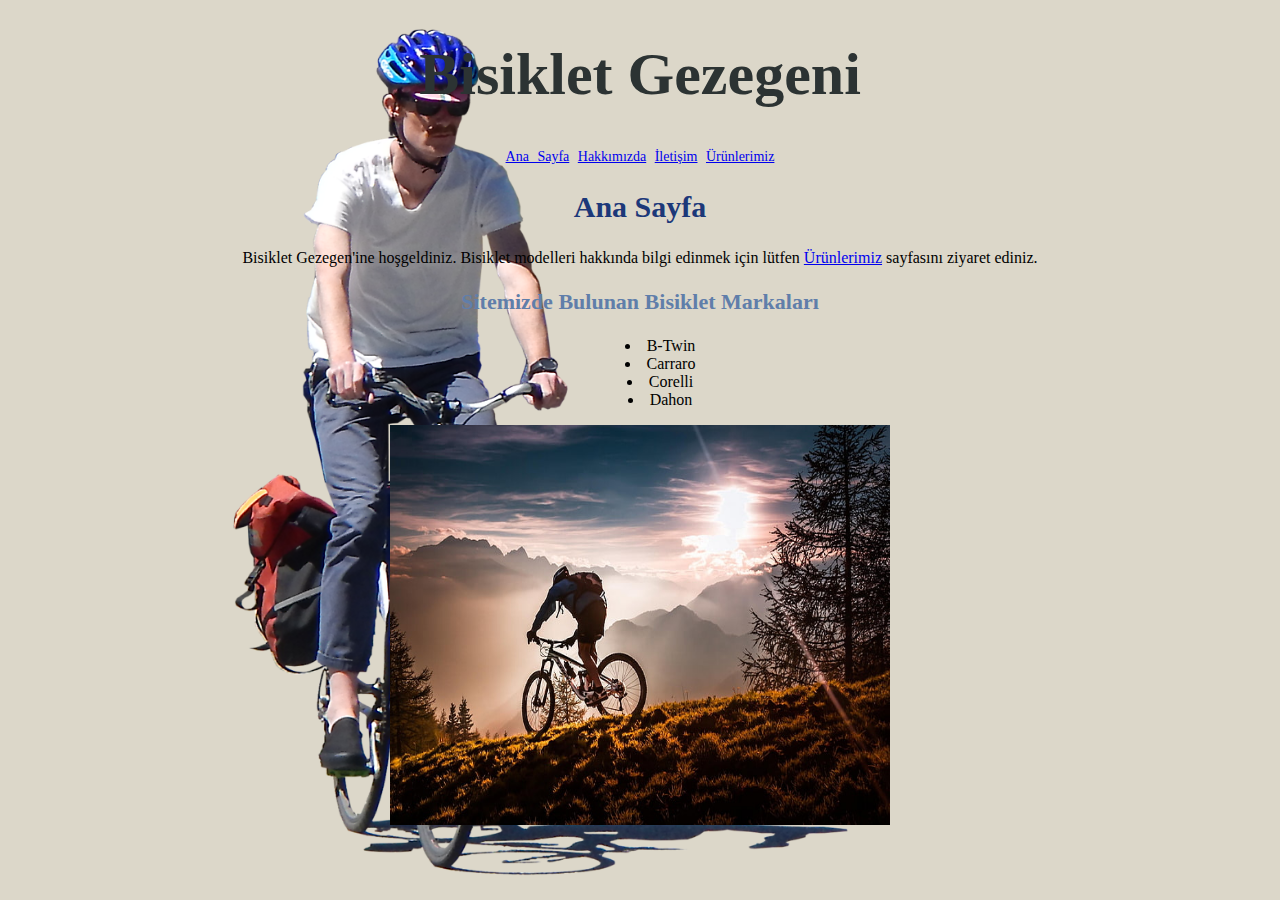
<file: index.html>
<!DOCTYPE html>
<html lang="tr">
<head>
    <meta charset="UTF-8">
    <meta http-equiv="X-UA-Compatible" content="IE=edge">
    <meta name="viewport" content="width=device-width, initial-scale=1.0">
    <title>Ana Sayfa</title>
    <link rel="stylesheet" href="style.css">

</head>
<body class="bgcolor">
    <header class="center fs-30">
        <h1 style="color:#2C3333">Bisiklet Gezegeni</h1>
        <nav class="text-green space fs-14">              
                <a href="index.html">Ana Sayfa</a> 
                <a href="about-us.html">Hakkımızda</a> 
                <a href="contact.html">İletişim</a> 
                <a href="products.html">Ürünlerimiz</a>              
        </nav>          
    </header>
    <section>
        <div class="center">
            <h2 style="color:#1C3879" class="fs-30">Ana Sayfa</h2>
            <p>Bisiklet Gezegen'ine hoşgeldiniz. Bisiklet modelleri hakkında bilgi edinmek için lütfen <a href="products.html">Ürünlerimiz</a> sayfasını ziyaret ediniz.</p>
            <h3 class="fs-22" style="color:#607EAA">Sitemizde Bulunan Bisiklet Markaları</h3>
            <ul class="list-center">
                <li>B-Twin</li>
                <li>Carraro</li>
                <li>Corelli</li>
                <li>Dahon</li>
            </ul>
            <img width="500" height="400" src="img/bisiklet.jpg" alt="Bisiklet Görseli">
            
        </div>

    </section>
    <footer>
        <div class="box"></div>
    </footer>




    
</body>
</html>
</file>
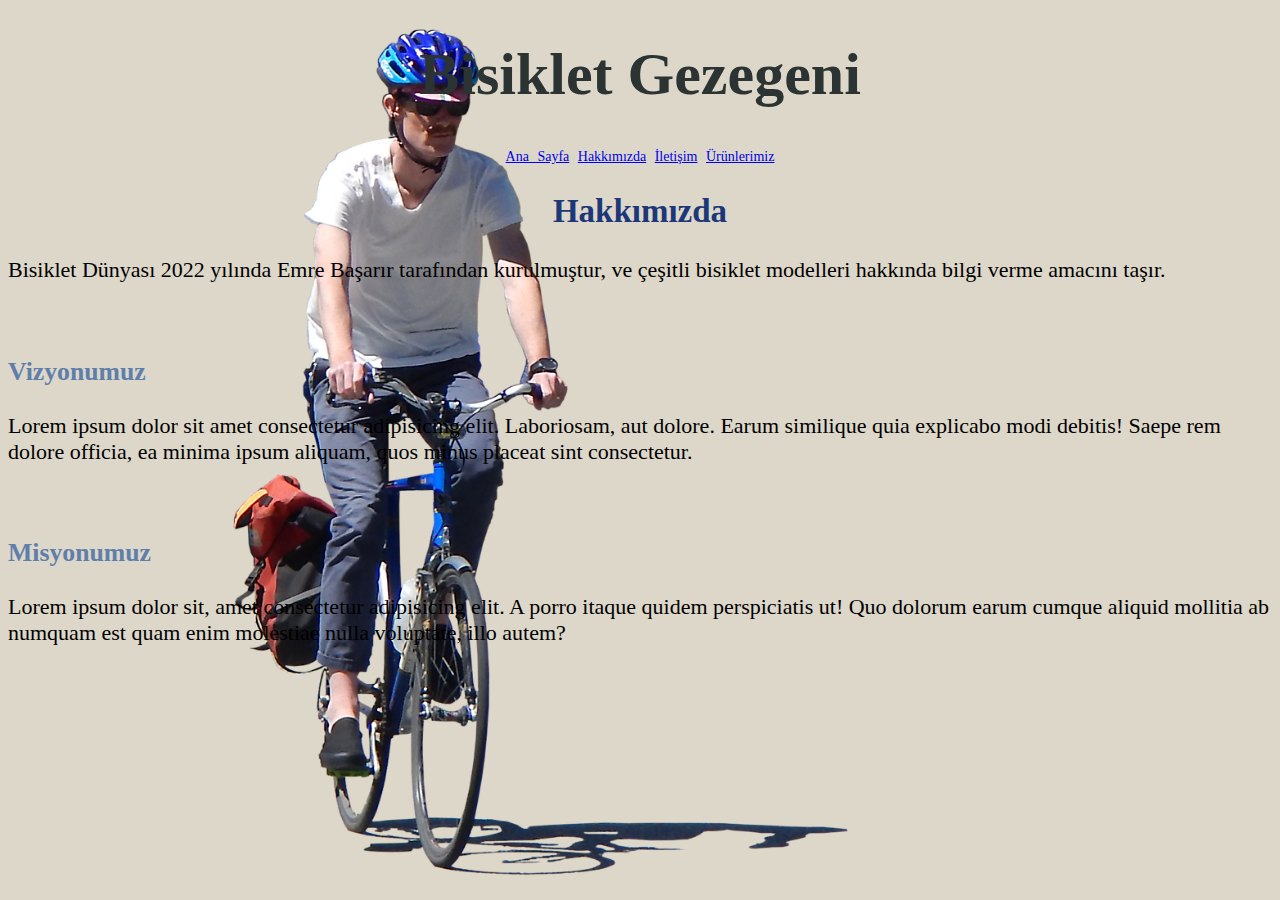
<file: about-us.html>
<!DOCTYPE html>
<html lang="tr">
<head>
    <meta charset="UTF-8">
    <meta http-equiv="X-UA-Compatible" content="IE=edge">
    <meta name="viewport" content="width=device-width, initial-scale=1.0">
    <title>Hakkımızda</title>
    <link rel="stylesheet" href="style.css">
    <style>
        h3 {
            color:rgb(48, 28, 230)
        }
    </style>
</head>
<body class="bgcolor">
    <header class="center fs-30">
        <h1 style="color:#2C3333">Bisiklet Gezegeni</h1>
        <nav class="text-green space fs-14">              
                <a href="index.html">Ana Sayfa</a> 
                <a href="about-us.html">Hakkımızda</a> 
                <a href="contact.html">İletişim</a> 
                <a href="products.html">Ürünlerimiz</a>              
        </nav>          
    </header>
    <section>
        <article class="fs-22">
            <h2 class="center" style="color:#1C3879">Hakkımızda</h2>
            <p>Bisiklet Dünyası 2022 yılında Emre Başarır tarafından kurulmuştur, ve çeşitli bisiklet modelleri hakkında bilgi verme amacını taşır.</p><br>
            <h3 style="color:#607EAA">Vizyonumuz</h3>
            <p>Lorem ipsum dolor sit amet consectetur adipisicing elit. Laboriosam, aut dolore. Earum similique quia explicabo modi debitis! Saepe rem dolore officia, ea minima ipsum aliquam, quos minus placeat sint consectetur.</p><br>
            <h3 style="color:#607EAA">Misyonumuz</h3>
            <p>Lorem ipsum dolor sit, amet consectetur adipisicing elit. A porro itaque quidem perspiciatis ut! Quo dolorum earum cumque aliquid mollitia ab numquam est quam enim molestiae nulla voluptate, illo autem?</p>
       </article>
    </section>
</body>
</html>
</file>
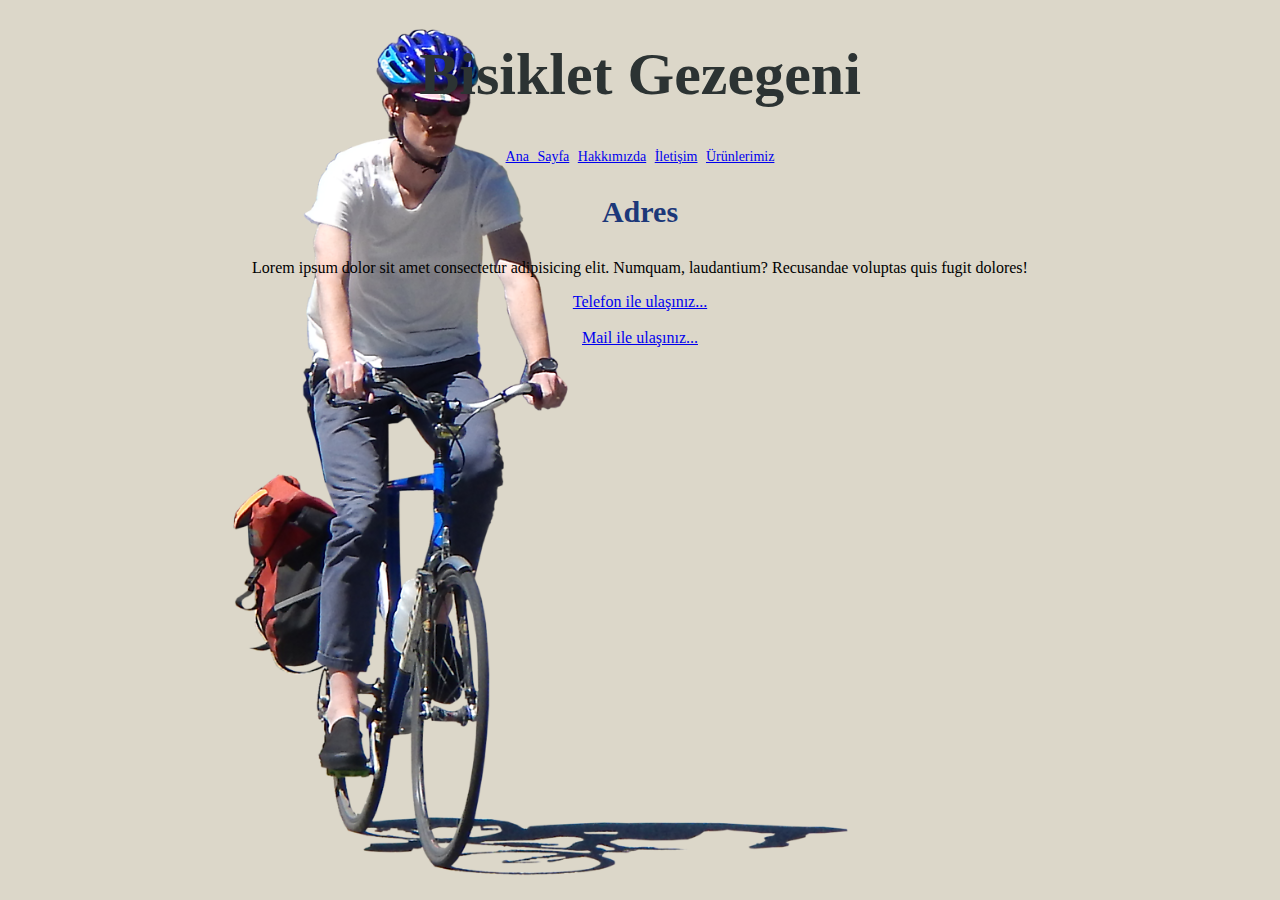
<file: contact.html>
<!DOCTYPE html>
<html lang="tr">
<head>
    <meta charset="UTF-8">
    <meta http-equiv="X-UA-Compatible" content="IE=edge">
    <meta name="viewport" content="width=device-width, initial-scale=1.0">
    <title>İletişim</title>
    <link rel="stylesheet" href="style.css">
</head>
<body class="bgcolor">
    <header class="center fs-30">
        <h1 style="color:#2C3333">Bisiklet Gezegeni</h1>
        <nav class="text-green space fs-14">              
                <a href="index.html">Ana Sayfa</a> 
                <a href="about-us.html">Hakkımızda</a> 
                <a href="contact.html">İletişim</a> 
                <a href="products.html">Ürünlerimiz</a>              
        </nav>          
    </header>
    <section>       
    <div class="center">
        <h3 class="fs-30" style="color:#1C3879">Adres</h3>
        <p>Lorem ipsum dolor sit amet consectetur adipisicing elit. Numquam, laudantium? Recusandae voluptas quis fugit dolores!</p>
        <a href="tel:lorem2">Telefon ile ulaşınız...</a><br><br>
        <a href="mailto:lorem3">Mail ile ulaşınız...</a>
    </div>
</section>
</body>
</html>
</file>
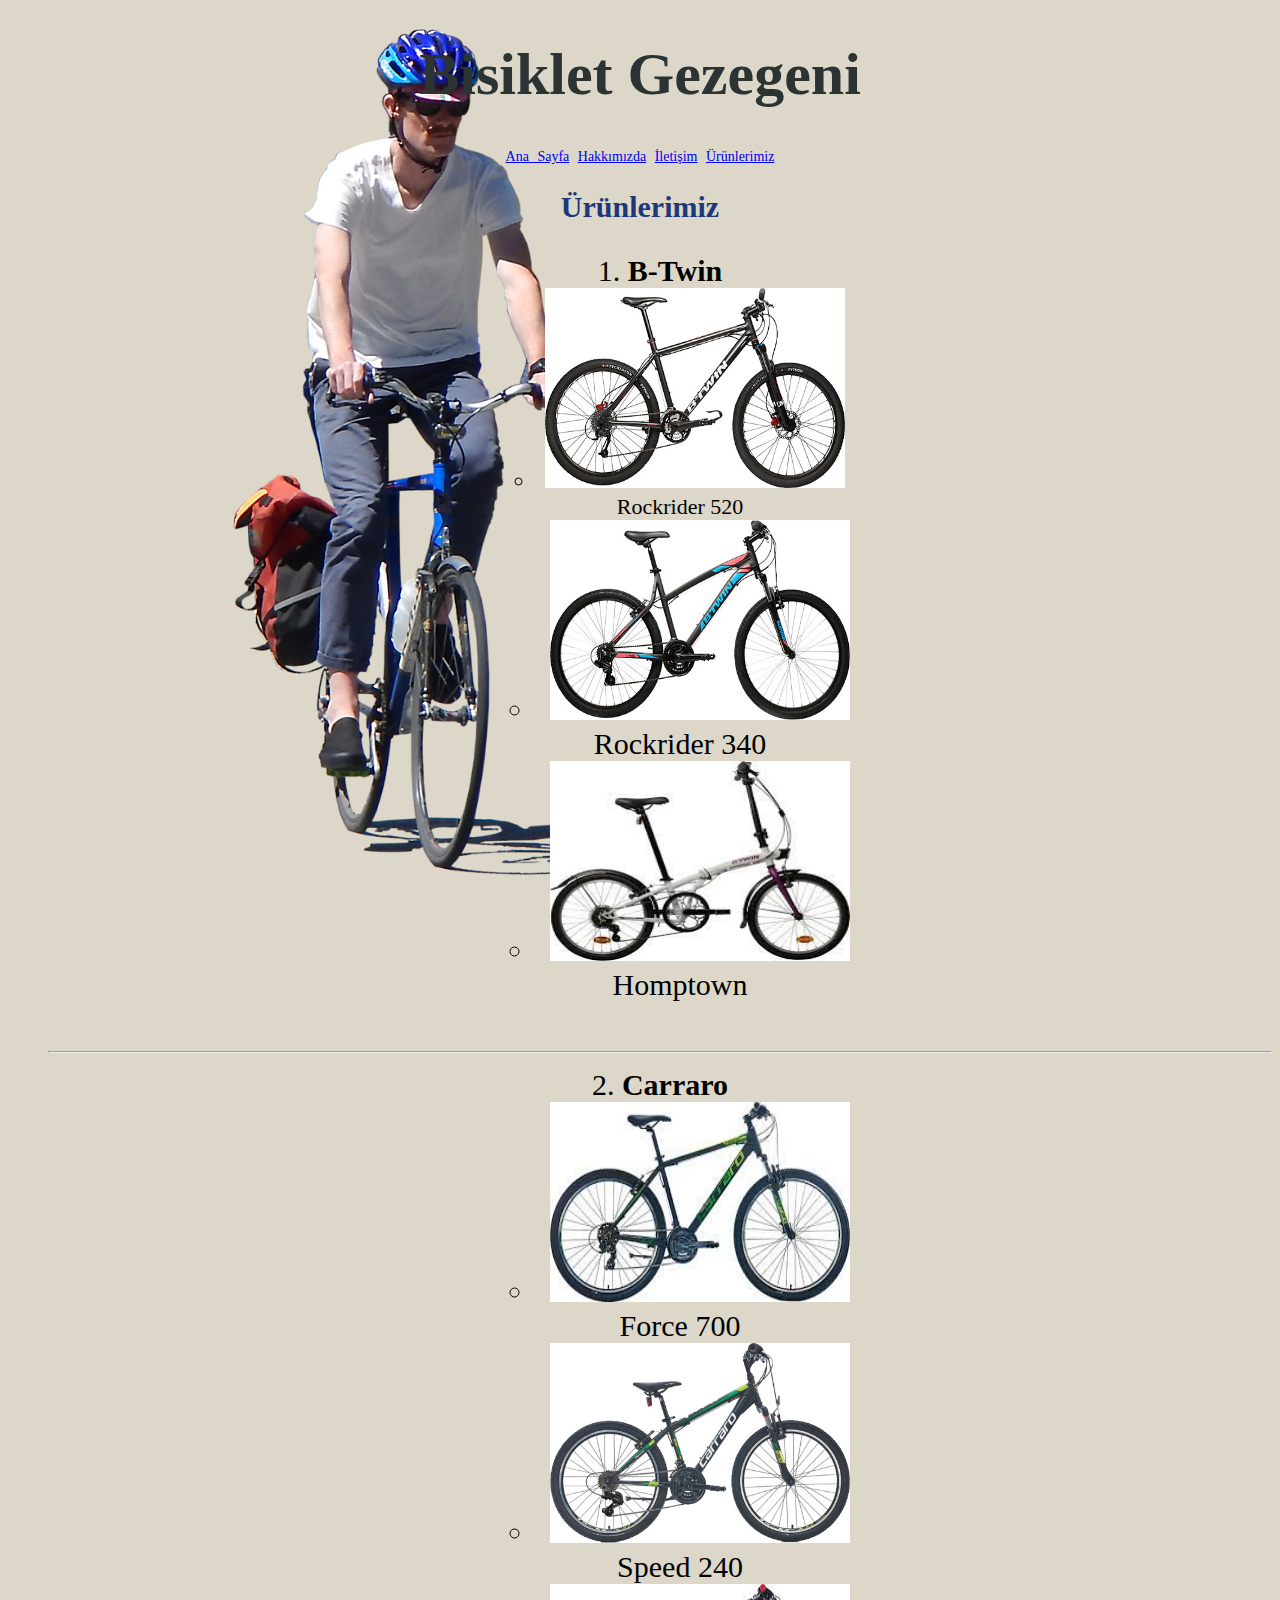
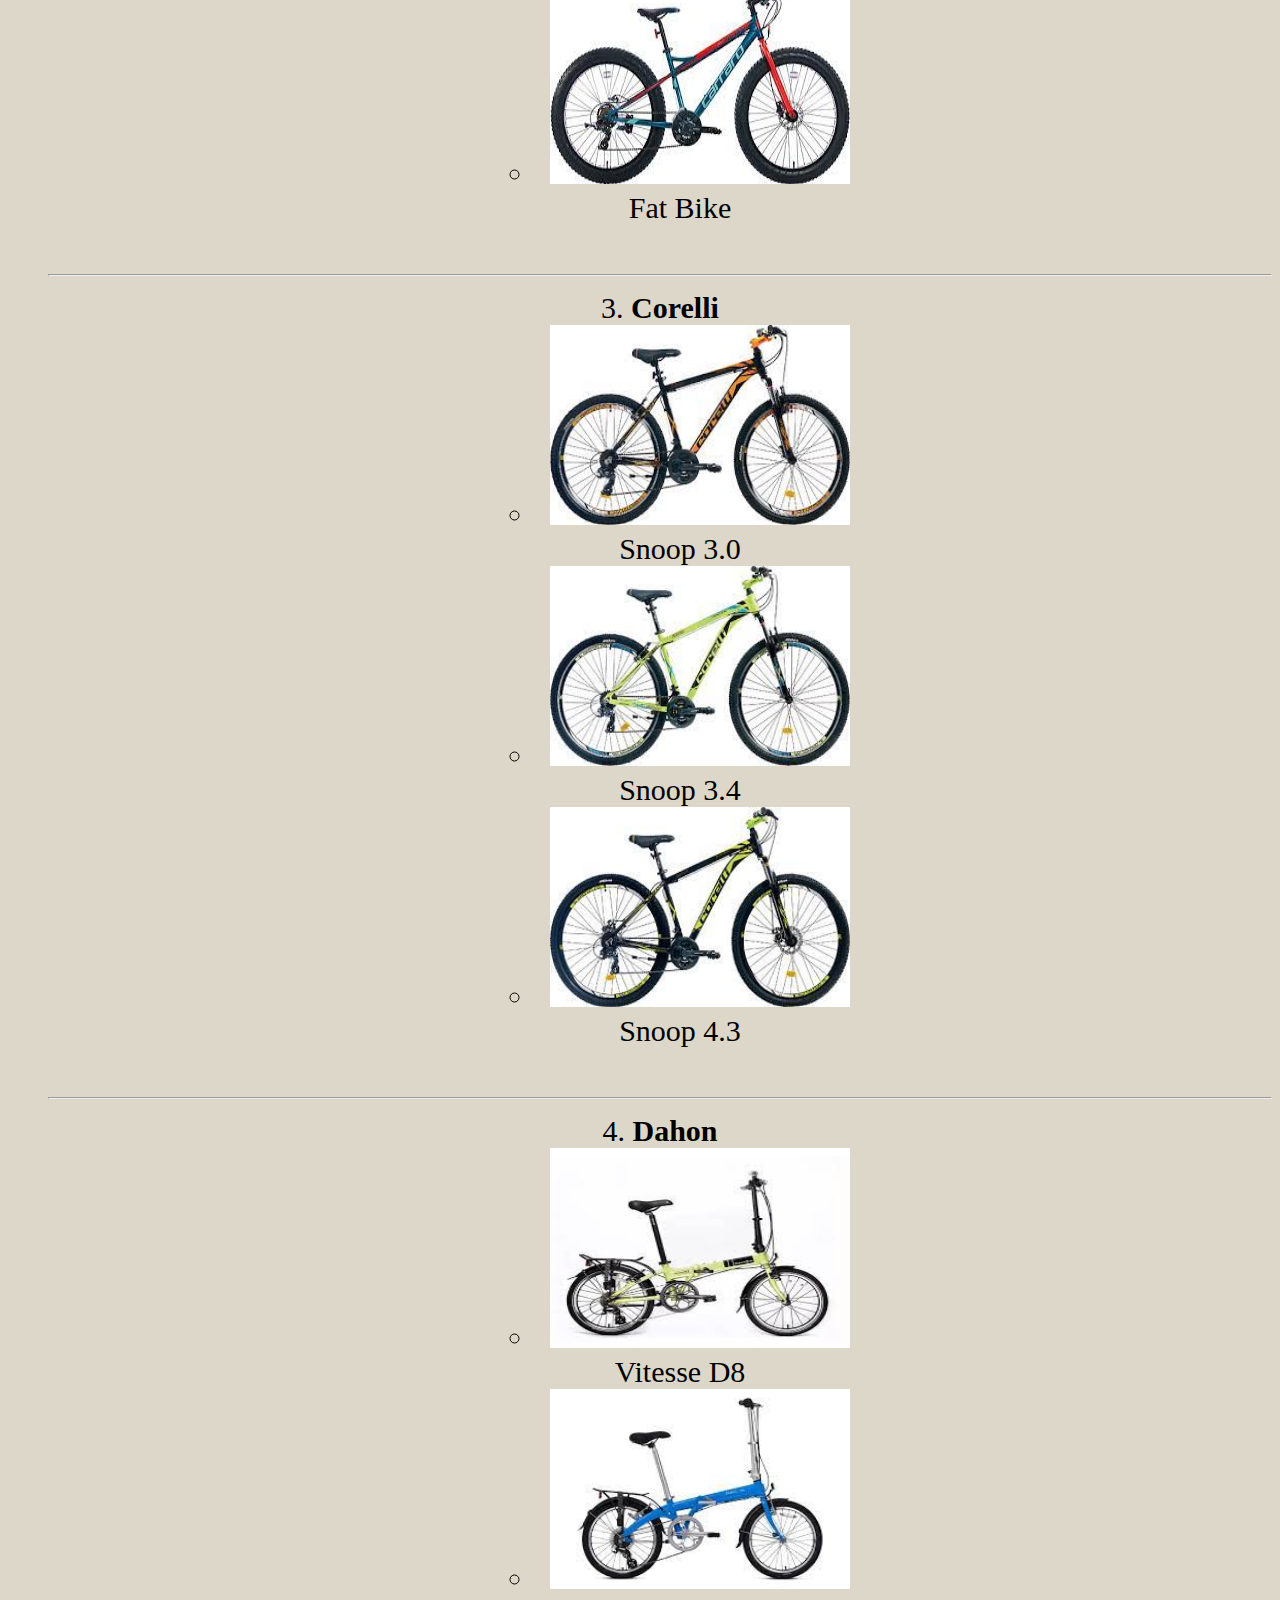
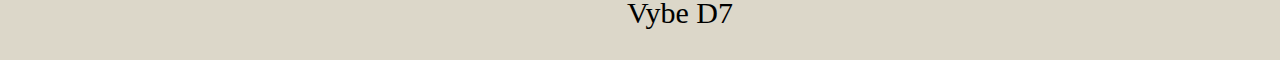
<file: products.html>
<!DOCTYPE html>
<html lang="tr">
<head>
    <meta charset="UTF-8">
    <meta http-equiv="X-UA-Compatible" content="IE=edge">
    <meta name="viewport" content="width=device-width, initial-scale=1.0">
    <title>Ürünlerimiz</title>
    <link rel="stylesheet" href="style.css">
    <style>
        h3 {
            color:darkslategray
        }
    </style>
</head>
<body class="bgcolor">
    <header class="center fs-30">
        <h1 style="color:#2C3333">Bisiklet Gezegeni</h1>
        <nav class="text-green space fs-14">              
                <a href="index.html">Ana Sayfa</a> 
                <a href="about-us.html">Hakkımızda</a> 
                <a href="contact.html">İletişim</a> 
                <a href="products.html">Ürünlerimiz</a>              
        </nav>          
    </header>
    <main>
        
        <section class="center list-center">
            <h2 style="color:#1C3879" class="fs-30">Ürünlerimiz</h2>
           <ol class="fs-30">
            <li><b>B-Twin</b> 
                <ul>
                    <li class="fs-22"><img width="300" height="200" src="img/B-Twin/btwin-rockrider-520-26-jant-z.jpg" alt="rockrider-520"><br>Rockrider 520</li>
                    <li><img width="300" height="200" src="img/B-Twin/btwin-vtt-rockrider-340-z.jpg" alt="rockrider-340"><br>Rockrider 340</li>
                    <li><img width="300" height="200" src="img/B-Twin/Homptown.jpg" alt="Homptown"> <br>Homptown</li>
                </ul>
            </li><br><hr>
            <li><b>Carraro</b> 
                <ul>
                    <li><img width="300" height="200" src="img/Carraro/Carraro Force 700.jpg" alt="Carraro Force 700"><br> Force 700</li>
                    <li><img width="300" height="200" src="img/Carraro/carraro-speed-240-v-24-jant-21-vites-erkek-z.jpg" alt="Carraro Speed 240"><br> Speed 240</li>
                    <li><img width="300" height="200" src="img/Carraro/Carraro Fat Bike.jpg" alt="Carraro Fat Bike"><br> Fat Bike</li>
                </ul>
            </li><br><hr>
            <li><b>Corelli</b>
                 <ul>
                    <li><img width="300" height="200" src="img/Corelli/Corelli Snoop 3.0.jpg" alt="Corelli Snoop 3.0"><br> Snoop 3.0</li>
                    <li><img width="300" height="200" src="img/Corelli/Corelli Snoop 3.4.jpg" alt="Corelli Snoop 3.4"><br> Snoop 3.4</li>
                    <li><img width="300" height="200" src="img/Corelli/Corelli Snoop 4.3.jpg" alt="Corelli Snoop 4.3"><br> Snoop 4.3</li>
                </ul>
            </li><br><hr>
            <li><b>Dahon</b> 
                <ul>
                    <li><img width="300" height="200" src="img/Dahon/Dahon Vitesse D8.jpg" alt="Vitesse D8"><br> Vitesse D8</li>
                    <li><img width="300" height="200" src="img/Dahon/Dahon Vybe D7.jpg" alt="Dahon Vybe D7"><br> Vybe D7</li>
                </ul>
            </li>
           </ol>

        </section>
    </main>
    
</body>
</html>
</file>
<file: style.css>
.center {
    text-align: center;
}

.list-center {
    list-style-position: inside;
}

.text-green {
    color:green;
}

.fs-30 {
    font-size: 30px;
}

.fs-22 {
    font-size: 22px;
}

.fs-14 {
    font-size:14px;
}

.space {
    word-spacing:5px;
}

.bold {
    font-weight: bold;
}

/* .bgcolor{
   ;
} */

body {
    background-repeat: no-repeat ;
    background-position: bottom left;
    background-size:contain;    
    background-image: url(img/pngwing.com.png);
    background-color:#DCD7C9;
    background-attachment: fixed;
    
}

/* .box {
   
    width: 500px;
    height: 400px;
    padding: 30px;
    /* border: 5px dashed black; 
    background-repeat: no-repeat;
    background-image: url();
   
    background-origin: border-box;
} */
</file>
